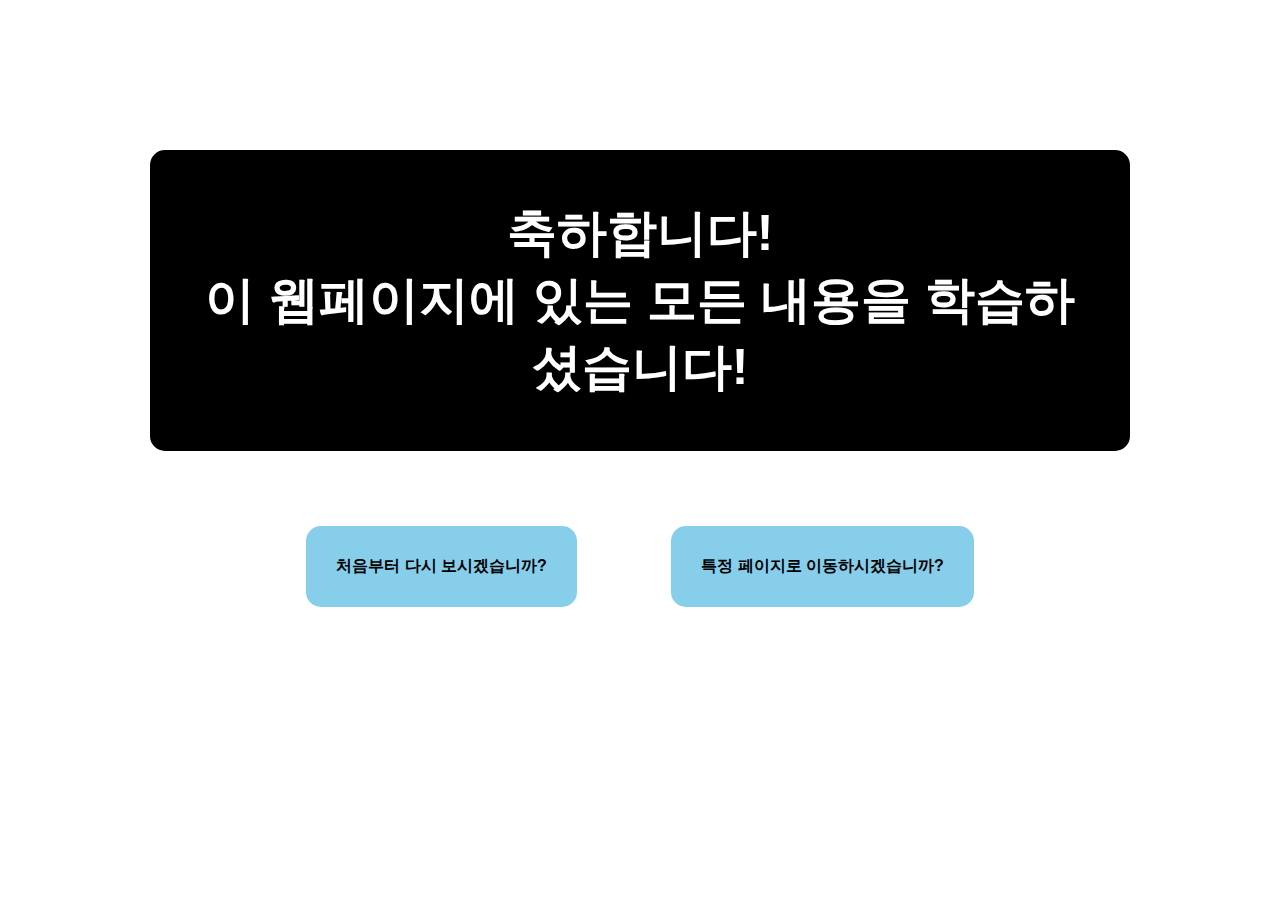
<file: complete.html>
<!DOCTYPE html>
<html>
  <head>
    <meta charset="utf-8" />
    <link rel="stylesheet" href="proj.css" />
    <title>수고하셨습니다!</title>
  </head>
  <body>
    <div class="complete-wrapper">
      <div class="complete">
        축하합니다! <br />
        이 웹페이지에 있는 모든 내용을 학습하셨습니다!
      </div>
      <a href="index.html"
        ><div class="btn" id="first">처음부터 다시 보시겠습니까?</div></a
      >
      <div class="btn" id="certain">특정 페이지로 이동하시겠습니까?</div>
    </div>
    <script src="proj.js"></script>
  </body>
</html>
</file>
<file: proj.css>
* {
  margin: 0;
  padding: 0;
  box-sizing: border-box;
}

.navi {
  display: flex;
  justify-content: space-between;
  align-items: center;
  background-color: black;
  padding: 8px 25px;
}

body {
  margin: 0;
  font-family: sans-serif;
}
a {
  text-decoration: none;
  color: white;
}

.menu {
  display: flex;
  list-style: none;
  padding-left: 0;
}

.menu li {
  padding: 8px 12px;
  margin-left: 80px;
}

.menu li:first-child {
  margin-left: 25px;
}

.menu li :hover {
  background-color: yellowgreen;
  border-radius: 10px;
  padding: 10px;
}

.item a {
  text-decoration: none;
  color: white; /* 기본 링크 색상 */
  padding: 5px 10px;
}

.item.active a {
  background-color: white; /* 현재 페이지 배경색 */
  color: black; /* 현재 페이지 텍스트 색상 */
  font-weight: bold;
  border-radius: 10px;
  padding: 10px;
}

footer {
  position: fixed;
  bottom: 0;
  left: 0;
  width: 100%;
  background-color: #333;
  color: white;
  padding: 10px;
}

.processing-bar {
  height: 10px;
  background-color: yellowgreen;
  width: 0;
  transition: width 0.5s ease;
}

.main-wrapper {
  background-color: white;
  padding: 30px;
  margin: auto 0;
  width: 100%;
}

.content {
  display: inline-block;
  width: 29.2%;
  box-sizing: border-box;
  background-color: black;
  color: white;
  font-weight: bolder;
  margin: 30px;
  padding: 30px;
  height: 260px;
  text-align: center;
  font-size: 30px;
  padding-top: 110px;
  border-radius: 50px;
  background-size: cover;
  background-repeat: no-repeat;
  background-position: center;
  position: relative;
  text-shadow: 2px 2px 8px black;
}

.content:hover {
  transform: scale(1.1);
}

.background {
  position: absolute; /* content 안에서 절대 위치 지정 */
  top: 0;
  right: 0;
  bottom: 0;
  left: 0;
  background: rgba(0, 0, 0, 0.5); /* 반투명 검정 배경 */
  opacity: 0; /* 초기 투명도 */
  border-radius: 50px;
}

.content-wrapper {
  background-color: white;
  padding: 30px;
  margin: auto 0;
  width: 100%;
}

.content:hover .background {
  opacity: 1; /* 마우스를 올렸을 때 투명도 변경 */
}

.title {
  position: relative;
}

.photo {
  display: inline-block;
  width: 45%;
  box-sizing: border-box;
  background-color: black;
  color: white;
  padding: 30px;
  margin: 35px;
  height: 350px;
  text-align: center;
  font-size: 30px;
  margin-top: 5px;
  padding-top: 110px;
  position: relative;
  border-radius: 50px;
  background-size: cover;
  background-repeat: no-repeat;
  background-position: center;
}

.text {
  display: inline-block;
  width: 45%;
  box-sizing: border-box;
  background-color: black;
  color: white;
  padding: 30px;
  margin: 35px;
  margin-top: 5px;
  height: 220px;
  padding-top: 50px;
  text-align: center;
  font-size: 15px;
  position: relative;
  border-radius: 50px;
}

.next-page-arrow {
  position: fixed;
  color: black;
  right: 15px;
  bottom: 25px;
  font-size: 4em;
}

.complete-wrapper {
  padding: 150px;
  text-align: center;
}

.complete {
  background-color: black;
  color: white;
  padding: 50px;
  font-weight: bolder;
  font-size: 50px;
  margin-bottom: 30px;
  border-radius: 15px;
}

.btn {
  display: inline-block;
  background-color: skyblue;
  color: black;
  padding: 30px;
  margin: 45px;
  font-weight: bolder;
  border-radius: 15px;
}
</file>
